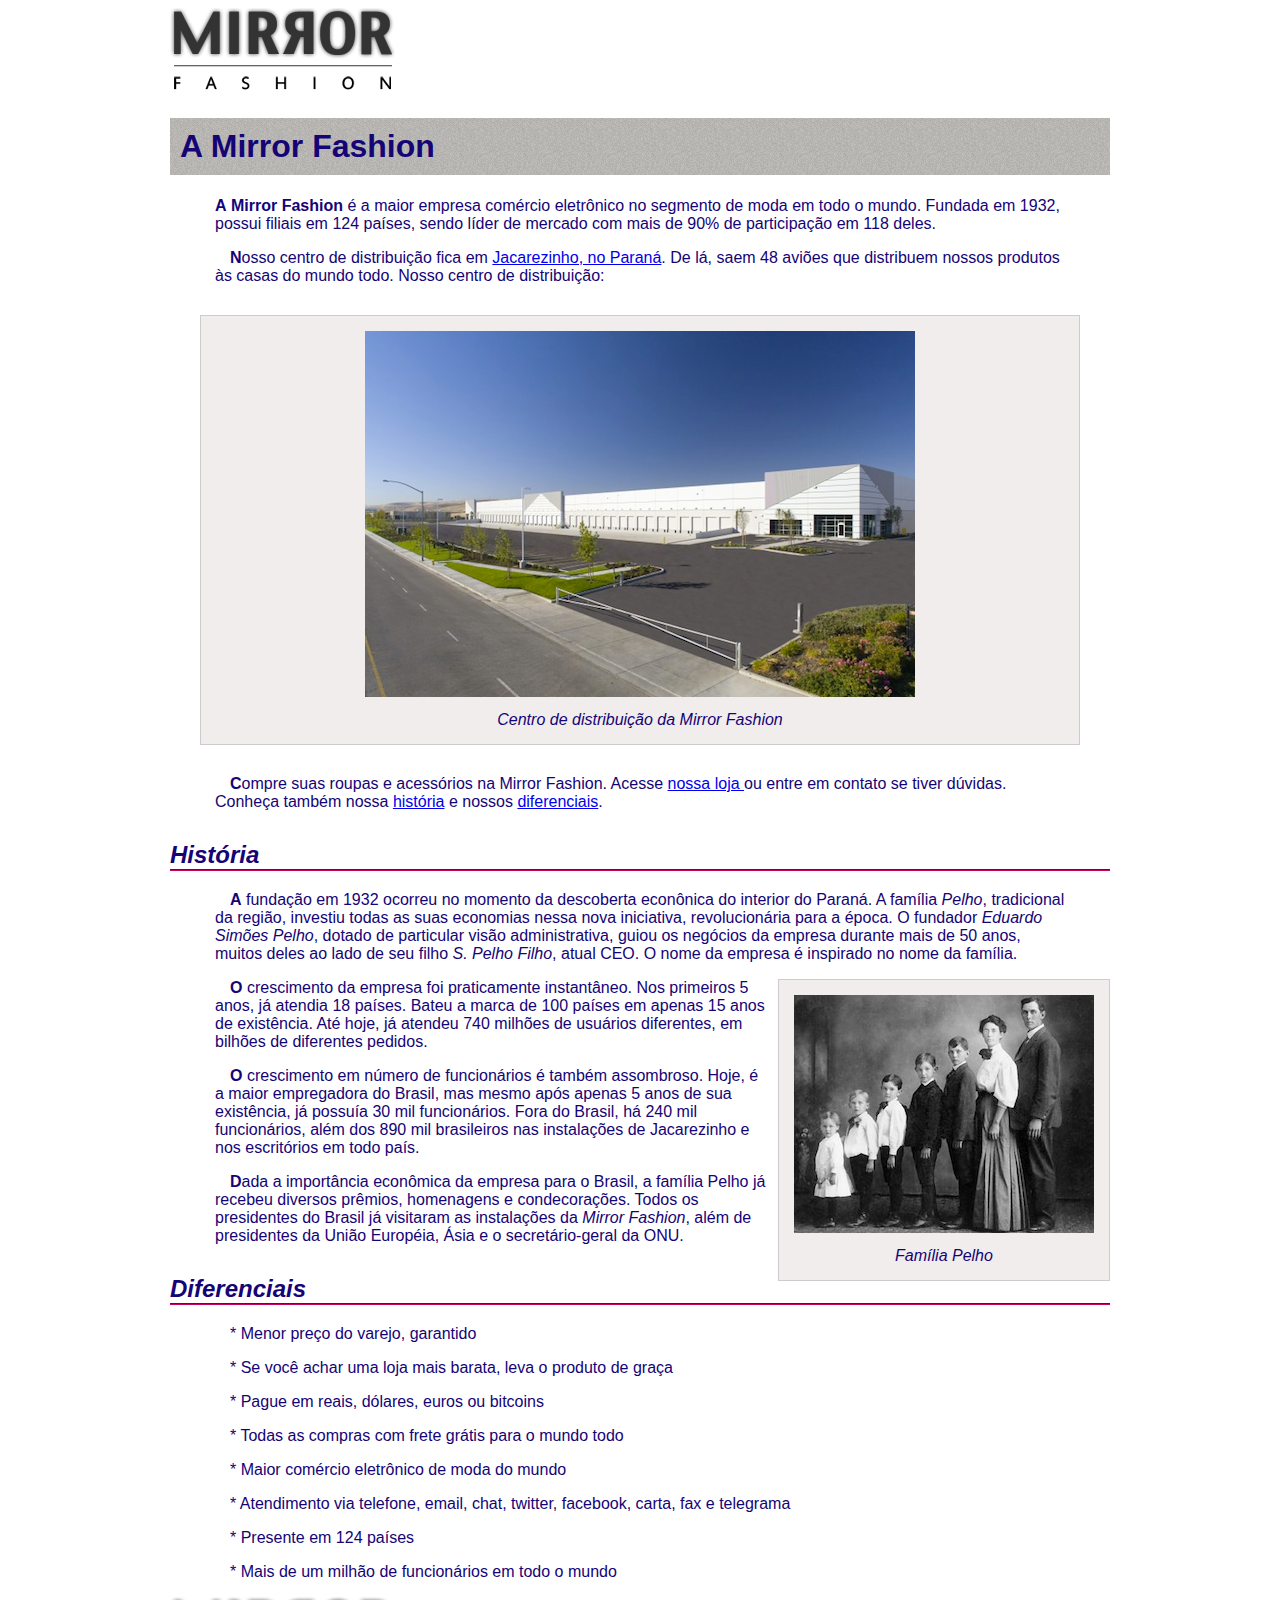
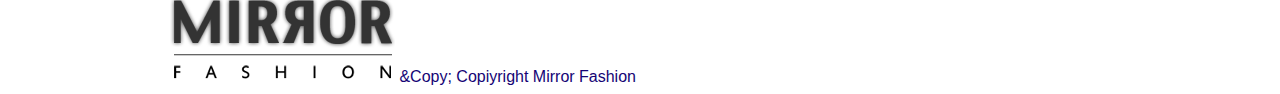
<file: sobre.html>
<!DOCTYPE html>
<html>

<!-- Cabeçalho da página-->
<head>

    <meta charset="utf-8">
    <!-- Aqui muda o que aparece na aba da página -->
    <title>Sobre a Mirror Fashion</title>
    <link rel="stylesheet" href="sobre.css">

</head>
<!-- Início do corpo da página-->
<body>

    <img src="img/logo.png" alt="Logo da Mirror Fashion">
    <h1> 
       
        A Mirror Fashion </h1>
 

    <p>
        A <b>Mirror Fashion </b> é a maior empresa comércio eletrônico no segmento de moda em todo o mundo.
        Fundada em 1932, possui filiais em 124 países, sendo líder de mercado com mais de 90% de
        participação em 118 deles.</p>

    <p>
        Nosso centro de distribuição fica em <a href= "https://maps.google.com.br/?q=Jacarezinho"> Jacarezinho, no Paraná</a>. 
        De lá, saem 48 aviões que distribuem nossos produtos às casas do mundo todo. Nosso centro de distribuição:</p>
        
        <figure id = "centro-distribuicao">
            <img src="img/centro-distribuicao.png" alt="Foto do centro de distribuição	da	Mirror	Fashion">
            <figcaption>Centro	de	distribuição da	Mirror Fashion</figcaption>
         </figure>
    <p>
        Compre suas roupas e acessórios na Mirror Fashion. Acesse <a href = "index.html" >nossa loja </a>ou entre em contato
        se tiver dúvidas. Conheça também nossa <a href = "#história"> história</a> e nossos  <a href = "#diferenciais"> diferenciais</a>.</p>

    <em><h2 id = "história">História</h2></em>

    <p>A fundação em 1932 ocorreu no momento da descoberta econônica do interior do Paraná. A
        família <em>Pelho</em>, tradicional da região, investiu todas as suas economias nessa nova iniciativa,
        revolucionária para a época. O fundador <em>Eduardo Simões Pelho</em>, dotado de particular visão
        administrativa, guiou os negócios da empresa durante mais de 50 anos, muitos deles ao lado
        de seu filho <em> S. Pelho Filho</em>, atual CEO. O nome da empresa é inspirado no nome da família.</p>


        <!-- Tag para colocar uma imagem na página-->
        <figure id = "familia-pelho">
            <!-- alt serve para dar uma descrição a foto-->
            <img src = "img/familia-pelho.jpg" alt = "Foto da família Pelho">
            <!-- A tag figcaption é para acrescentar uma legenda a foto-->
            <figcaption>Família Pelho</figcaption>
        </figure>

    <p>O crescimento da empresa foi praticamente instantâneo. Nos primeiros 5 anos, já atendia 18 países.
        Bateu a marca de 100 países em apenas 15 anos de existência. Até hoje, já atendeu 740 milhões
        de usuários diferentes, em bilhões de diferentes pedidos.</p>


    <p>O crescimento em número de funcionários é também assombroso. Hoje, é a maior empregadora do
        Brasil, mas mesmo após apenas 5 anos de sua existência, já possuía 30 mil funcionários. Fora do
        Brasil, há 240 mil funcionários, além dos 890 mil brasileiros nas instalações de Jacarezinho e
        nos escritórios em todo país.</p>

    <p>Dada a importância econômica da empresa para o Brasil, a família Pelho já recebeu diversos prêmios,
        homenagens e condecorações. Todos os presidentes do Brasil já visitaram as instalações da <em>
        Mirror Fashion</em>, além de presidentes da União Européia, Ásia e o secretário-geral da ONU.</p>

    <em><h2 id= "diferenciais"> Diferenciais </h2></em>

    <p>* Menor preço do varejo, garantido</p>
    <p>* Se você achar uma loja mais barata, leva o produto de graça</p>
    <p>* Pague em reais, dólares, euros ou bitcoins</p>
    <p>* Todas as compras com frete grátis para o mundo todo</p>
    <p>* Maior comércio eletrônico de moda do mundo</p>
    <p>* Atendimento via telefone, email, chat, twitter, facebook, carta, fax e telegrama</p>
    <p>* Presente em 124 países</p>
    <p>* Mais de um milhão de funcionários em todo o mundo</p>

    <div id = "rodape">

        <img src = "img/logo.png" alt = "Logo da Mirror Fashion">
        
        &Copy; Copiyright Mirror Fashion

    </div>

    
</body>

</html>
</file>
<file: sobre.css>
body {
    color: rgb(21, 4, 117);
    font-family: "Lucida Sans Unicode", "Lucida Grande", sans-serif;
}
body {
    margin-left: auto;
    margin-right: auto;
    width: 940px;
}
body {
    margin-left: auto;
    margin-right: auto;
    width: 940px;
}
h1 {
    background-image: url(../img/sobre-background.jpg);
    padding: 10px;
}
h2 {
    border-bottom: 2px groove #c7055f;
    margin-top: 30px;
}
p {
    padding: 0 45px;
    text-indent: 15px;
}
figure {
    background-color: #F2EDED;
    border: 1px groove #ccc;
    text-align: center;

    padding: 15px;
    margin: 30px;
}
figcaption {
    font-style: italic;
    margin-top: 10px;
}
#centro-distribuição {
    margin-left: auto;
    margin-right: auto;
    width: 550px;
}
#familia-pelho {
    float: right;
    margin: 0 0 10px 10px;
}


article > h1 {
    color: black;
}

p::first-letter {
    font-weight: bold;
}

h1 + p {
    text-indent: 0;
}
</file>
